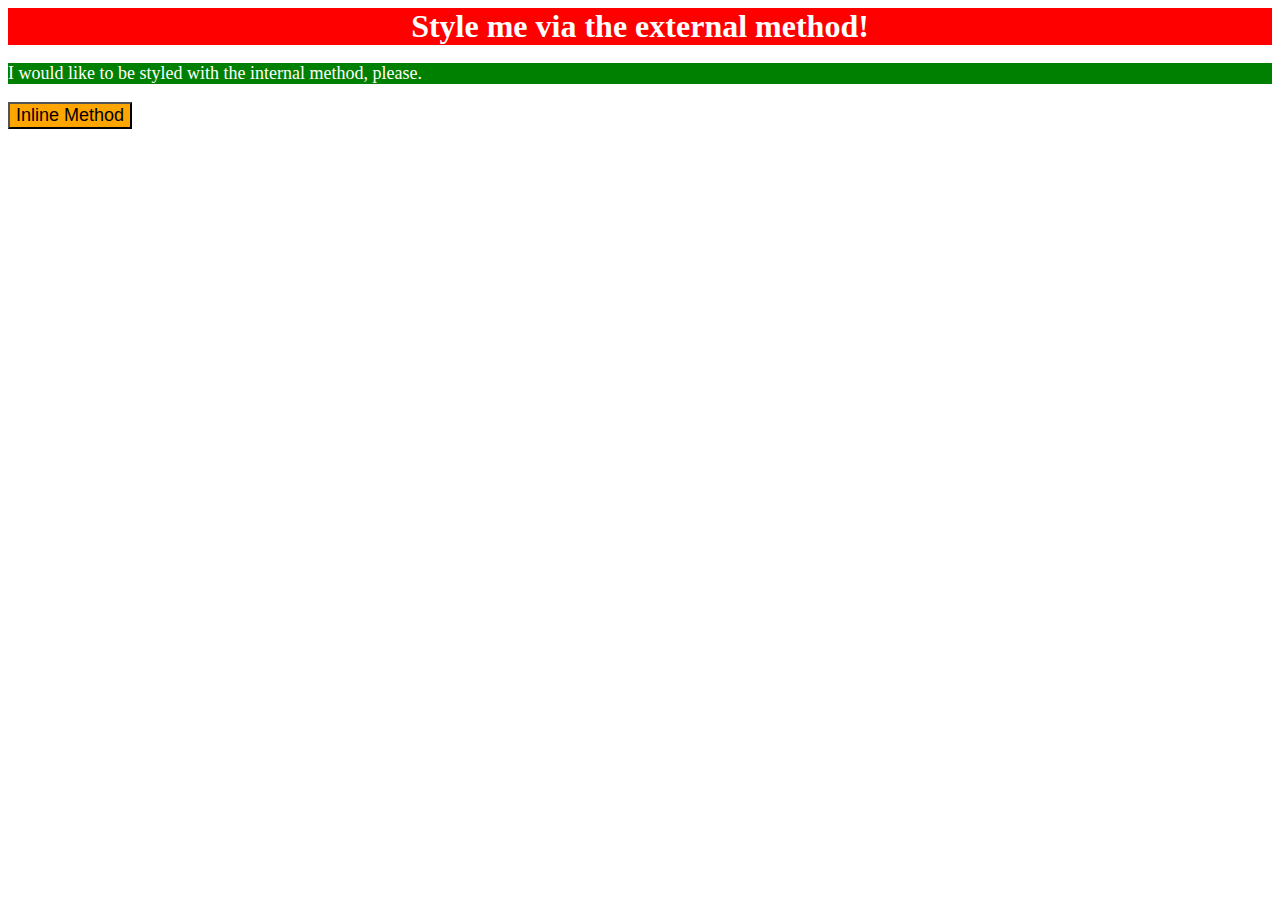
<file: foundations/01-css-methods/index.html>
<!DOCTYPE html>
<html lang="en">
  <head>
    <link rel="stylesheet" href="styles.css">
    <meta charset="UTF-8">
    <meta http-equiv="X-UA-Compatible" content="IE=edge">
    <meta name="viewport" content="width=device-width, initial-scale=1.0">
    <title>Methods for Adding CSS</title>
    <style>
      p{
        background-color: green;
        color: white;
        font-size: 18px;
      }
    </style>
  </head>
  <body>
    <div>Style me via the external method!</div>
    <p>I would like to be styled with the internal method, please.</p>
    <button style="background-color: orange; font-size: 18px;">Inline Method</button>
  </body>
</html>
</file>
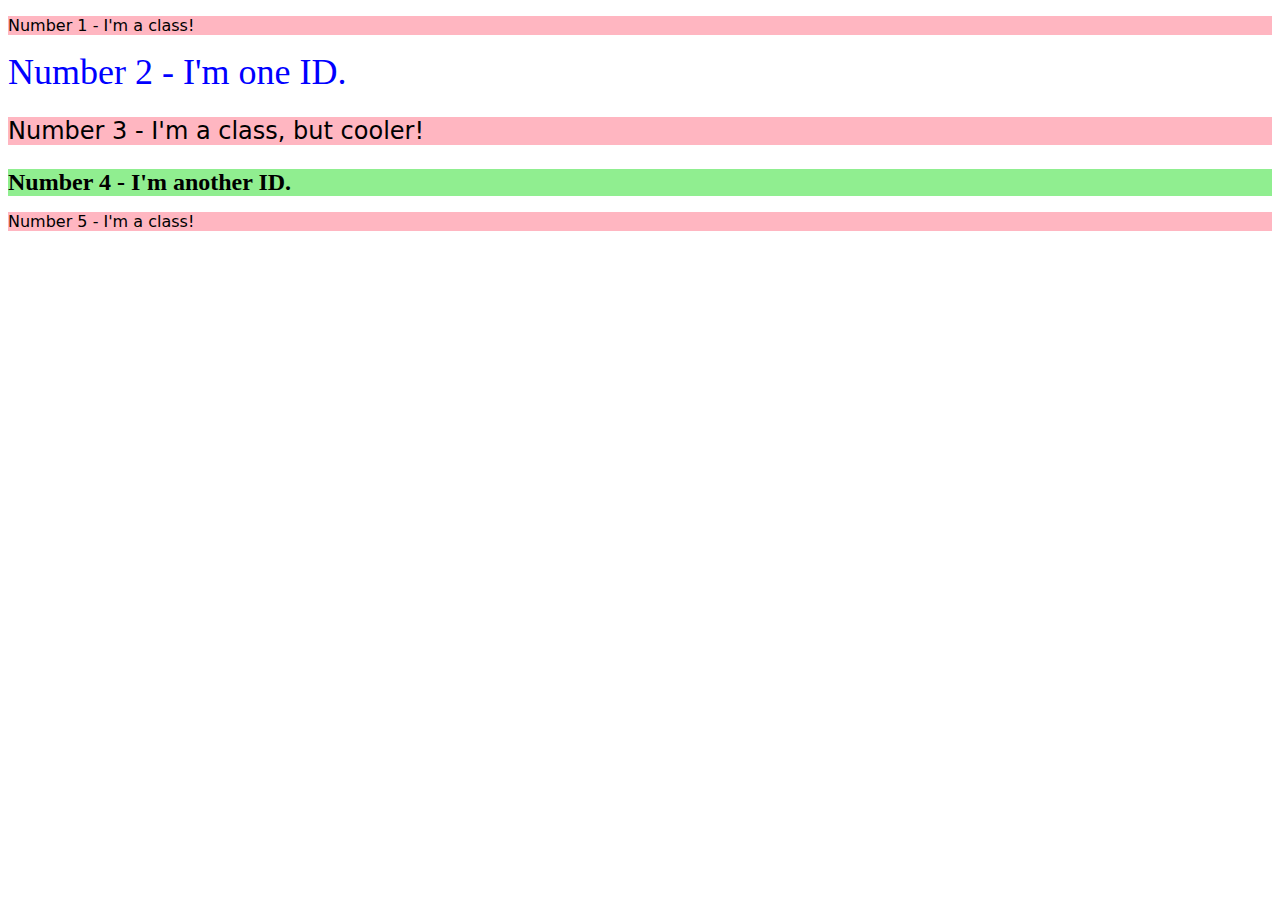
<file: foundations/02-class-id-selectors/index.html>
<!DOCTYPE html>
<html lang="en">
  <head>
    <meta charset="UTF-8">
    <meta http-equiv="X-UA-Compatible" content="IE=edge">
    <meta name="viewport" content="width=device-width, initial-scale=1.0">
    <title>Class and ID Selectors</title>
    <link rel="stylesheet" href="style.css">
  </head>
  <body>
    <p class="odd">Number 1 - I'm a class!</p>
    <div id="secondElm">Number 2 - I'm one ID.</div>
    <p class=" odd thirdElm">Number 3 - I'm a class, but cooler!</p>
    <div id="fourthElm">Number 4 - I'm another ID.</div>
    <p class="odd">Number 5 - I'm a class!</p>
  </body>
</html>
</file>
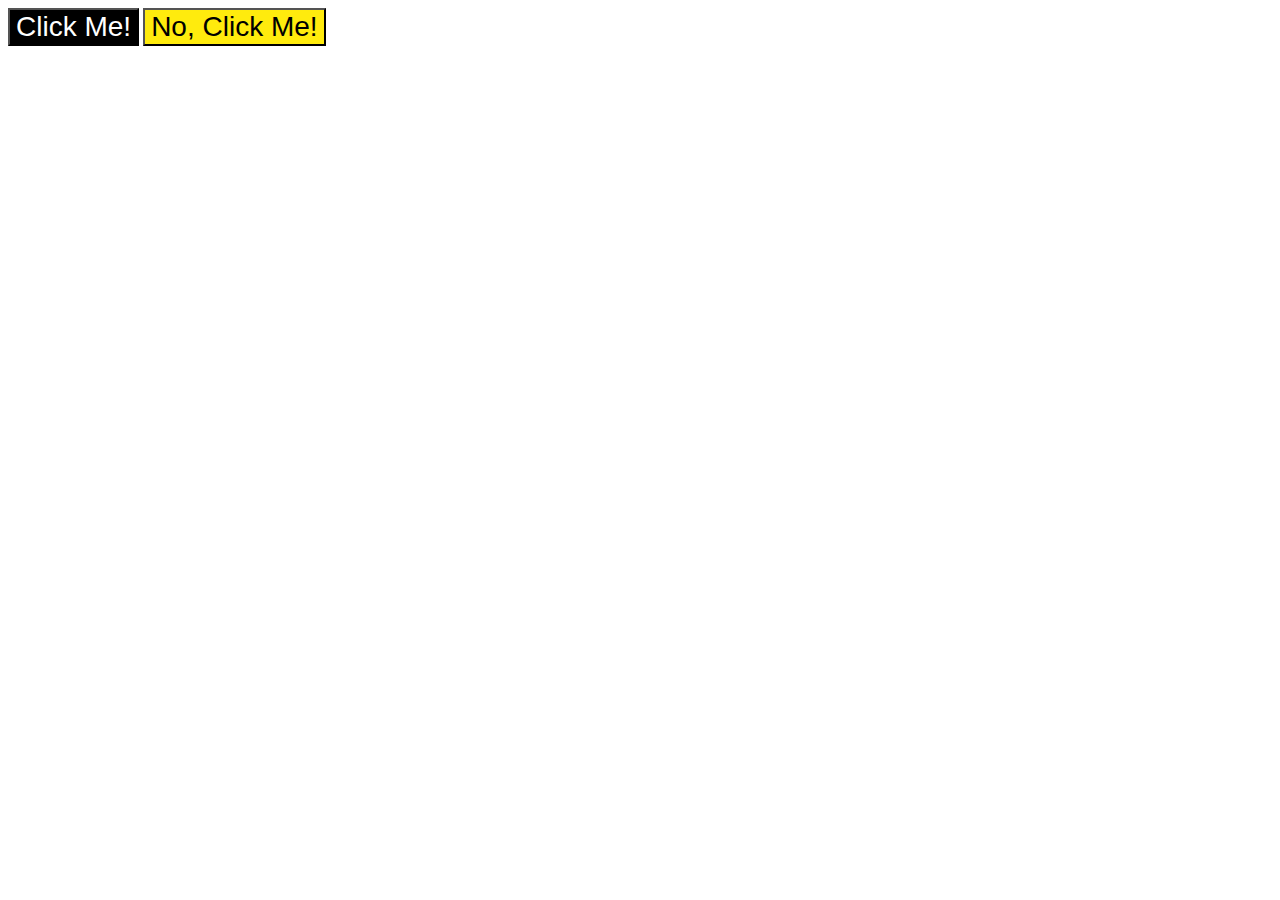
<file: foundations/03-grouping-selectors/index.html>
<!DOCTYPE html>
<html lang="en">
  <head>
    <meta charset="UTF-8">
    <meta http-equiv="X-UA-Compatible" content="IE=edge">
    <meta name="viewport" content="width=device-width, initial-scale=1.0">
    <title>Grouping Selectors</title>
    <link rel="stylesheet" href="style.css">
  </head>
  <body>
    <button  class="buttons clickme">Click Me!</button>
    <button  class="buttons noclickme">No, Click Me!</button>
  </body>
</html>
</file>
<file: foundations/01-css-methods/styles.css>
div{
    background-color: red;
    color: white;
    font-size:32px;
    font-weight:bold;
    text-align: center;
}
</file>
<file: foundations/02-class-id-selectors/style.css>
.odd {
    background-color: lightpink;
    font-family: Verdana, DejaVu Sans, sans-serif;
}

#secondElm {
    color: blue;
    font-size: 36px;
}

.thirdElm {
    font-size: 24px;
}

#fourthElm {
    background-color: lightgreen;
    font-size: 24px;
    font-weight: bold;
}
</file>
<file: foundations/03-grouping-selectors/style.css>
.buttons{
    font-size:28px;
    font-family: Helvetica,"Times New Roman",sans-serif;
}
.buttons.clickme {
    background-color: #000000;
    color: #FFFFFF;
}

.buttons.noclickme {
    background-color: #ffeb0d
}
</file>
